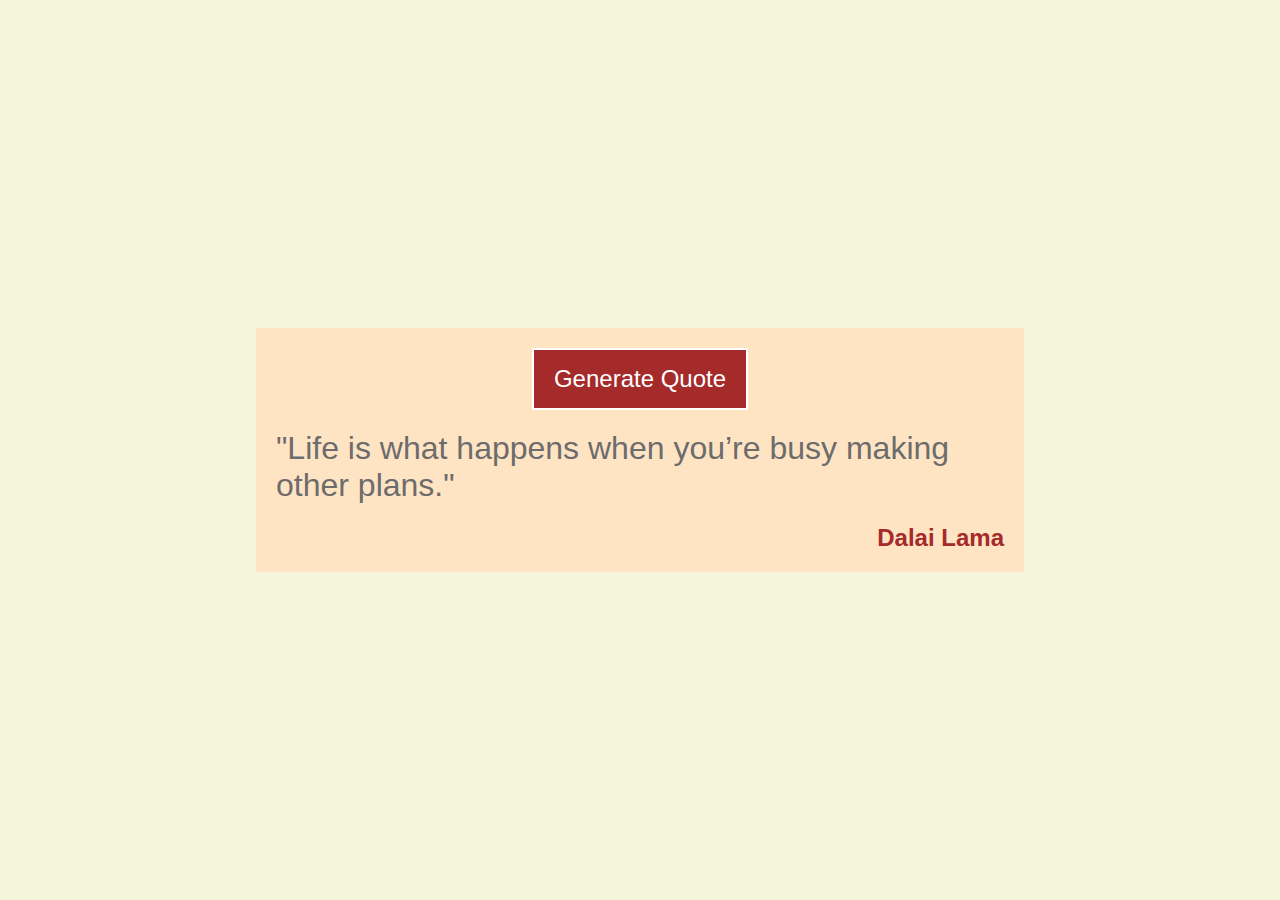
<file: RandomQuotes/index.html>
<!DOCTYPE html>
<html lang="en">
<head>
  <meta charset="UTF-8">
  <meta name="viewport" content="width=device-width, initial-scale=1.0">
  <title>Random Quotes</title>
  <link rel="stylesheet" href="styles.css">
</head>
<body>
  <div class="container">
    
      <div class="quote-container">
        <button id="btn">Generate Quote</button>
        <p id="quote">"Life is what happens when you’re busy making other plans."</p>
        <p id="author">Dalai Lama</p>
      </div>
    
    

  </div>
  <script src="app.js"></script>
</body>
</html>
</file>
<file: RandomQuotes/styles.css>
*{
  padding: 0;
  margin: 0;
  box-sizing: border-box;
  font-family: 'Segoe UI', Tahoma, Geneva, Verdana, sans-serif;
}

.container{
  display: flex;
  flex-direction: column;
  justify-content: center;
  align-items: center;
  background-color: beige;
  height: 100vh;
}

.quote-container{
  background-color: bisque;
  display: flex;
  width: 60%;
  flex-direction: column;
  justify-content: center;
  align-items: center;
  padding: 20px;
}

#btn {
  padding: 15px 20px;
  font-size: 1.5em;
  border: none;
  background-color: brown;
  color: white;
  border: 2px solid white;
  margin-bottom: 20px;
  flex-basis: auto;
}

#quote {
  font-size: 2em;
  font-weight: 500;
  color: rgb(109, 108, 108);
  margin-bottom: 20px;
  flex-basis: auto;
}

#author{
  align-self: flex-end;
  color: brown;
  font-weight: bold;
  font-size: 1.5em;
  flex-basis: auto;
}
</file>
